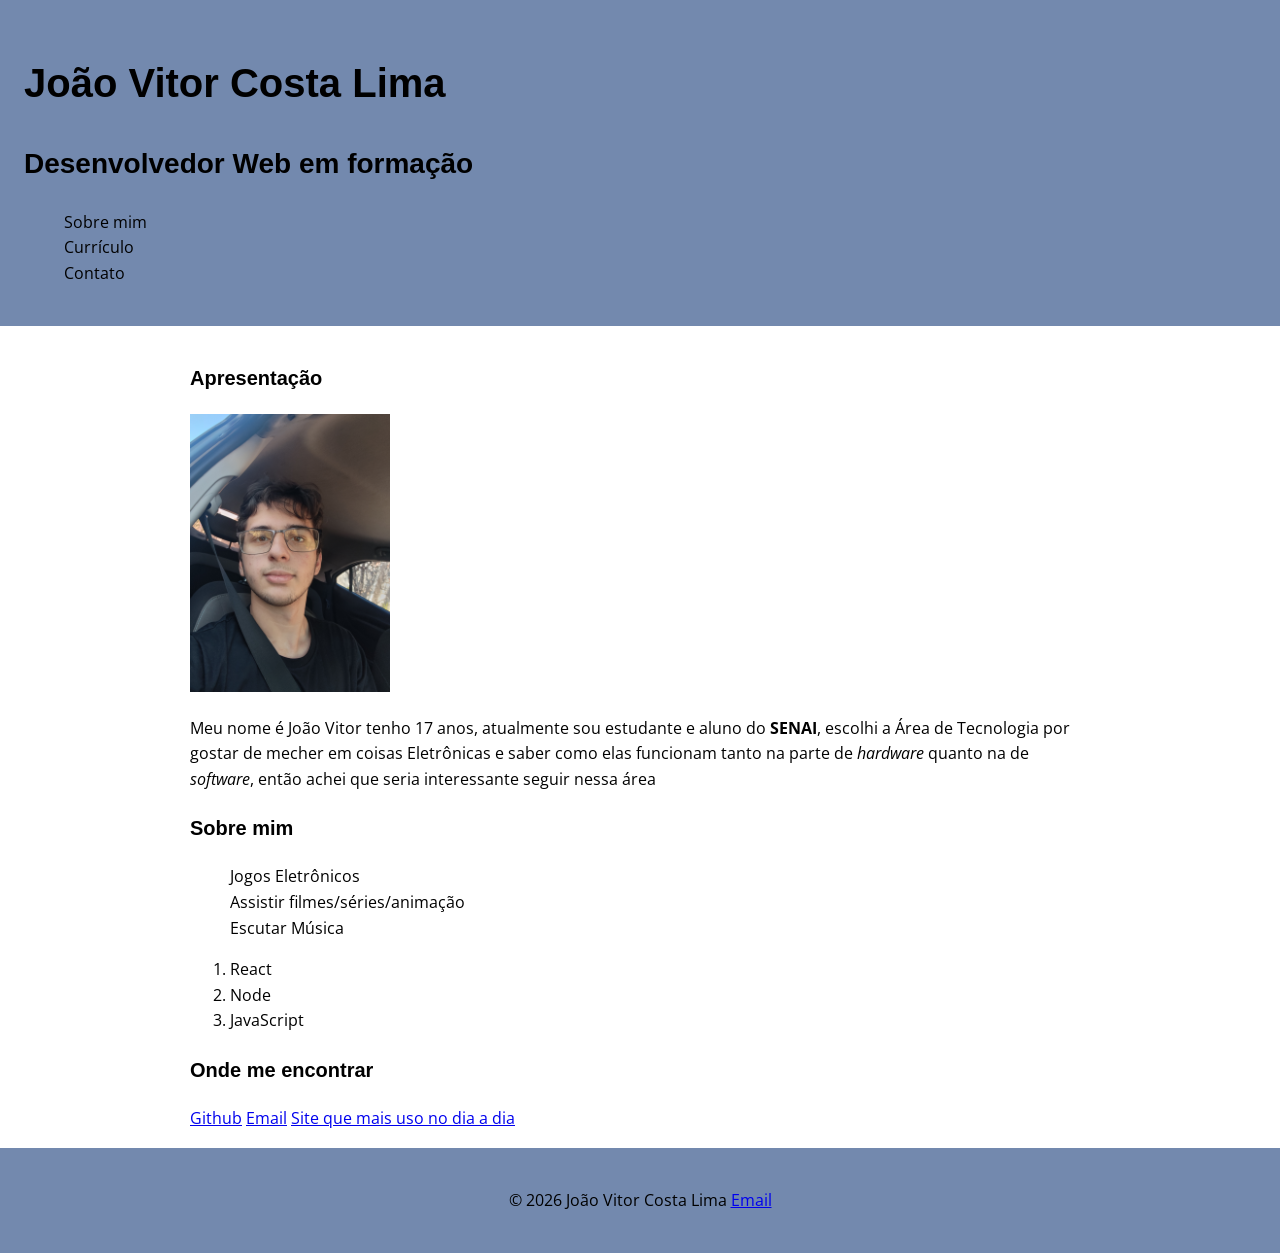
<file: index.html>
<!DOCTYPE html>
<html lang="pt-BR">

<head>
    <meta charset="UTF-8">
    <meta name="viewport" content="width=device-width, initial-scale=1.0">
    <title>Sobre mim | João Vitor</title>
    <link rel="preconnect" href="https://fonts.googleapis.com">
    <link rel="preconnect" href="https://fonts.gstatic.com" crossorigin>
<link href="https://fonts.googleapis.com/css2?family=Clarity+City:ital,wght@0,100..900;1,100..900&family=Open+Sans:ital,wght@0,300..800;1,300..800&display=swap" rel="stylesheet">
    <link rel="stylesheet" href="/css/style.css">
</head>

<body>
    <header>
        <h1>João Vitor Costa Lima</h1>
        <h2>Desenvolvedor Web em formação</h2>
        <nav>
            <ul>
                <li><a href="index.html">Sobre mim</a></li>
                <li><a href="curriculo.html">Currículo</a></li>
                <li><a href="contato.html">Contato</a></li>
            </ul>
        </nav>
    </header>
    <main>
        <section>
            <h3>Apresentação</h3>
            <img src="img/foto.png" alt="Imagem do João Vitor" width="200">
            <p>Meu nome é João Vitor tenho 17 anos, atualmente sou estudante e aluno do <strong>SENAI</strong>, escolhi
                a Área de Tecnologia por gostar de mecher em coisas Eletrônicas e saber como elas funcionam tanto na
                parte de <em>hardware</em> quanto na de <em>software</em>, então achei que seria interessante seguir
                nessa área</p>
            <h3>Sobre mim</h3>
            <ul>
                <li>Jogos Eletrônicos</li>
                <li>Assistir filmes/séries/animação</li>
                <li>Escutar Música</li>
            </ul>
            <ol>
                <li>React</li>
                <li>Node</li>
                <li>JavaScript</li>
            </ol>
        </section>
        <section>
            <h3>Onde me encontrar</h3>
            <a href="https://github.com/joaovitorcosta29" target="_blank">Github</a>
            <a href="mailto:joao.v.lima218@aluno.senai.br">Email</a>
            <a href="https://www.youtube.com/">Site que mais uso no dia a dia</a>
        </section>
    </main>
    <footer>
        <p>
            &copy; 2026 João Vitor Costa Lima <a href="mailto:joao.v.lima218@aluno.senai.br">Email</a>
        </p>
    </footer>
</body>

</html>
</file>
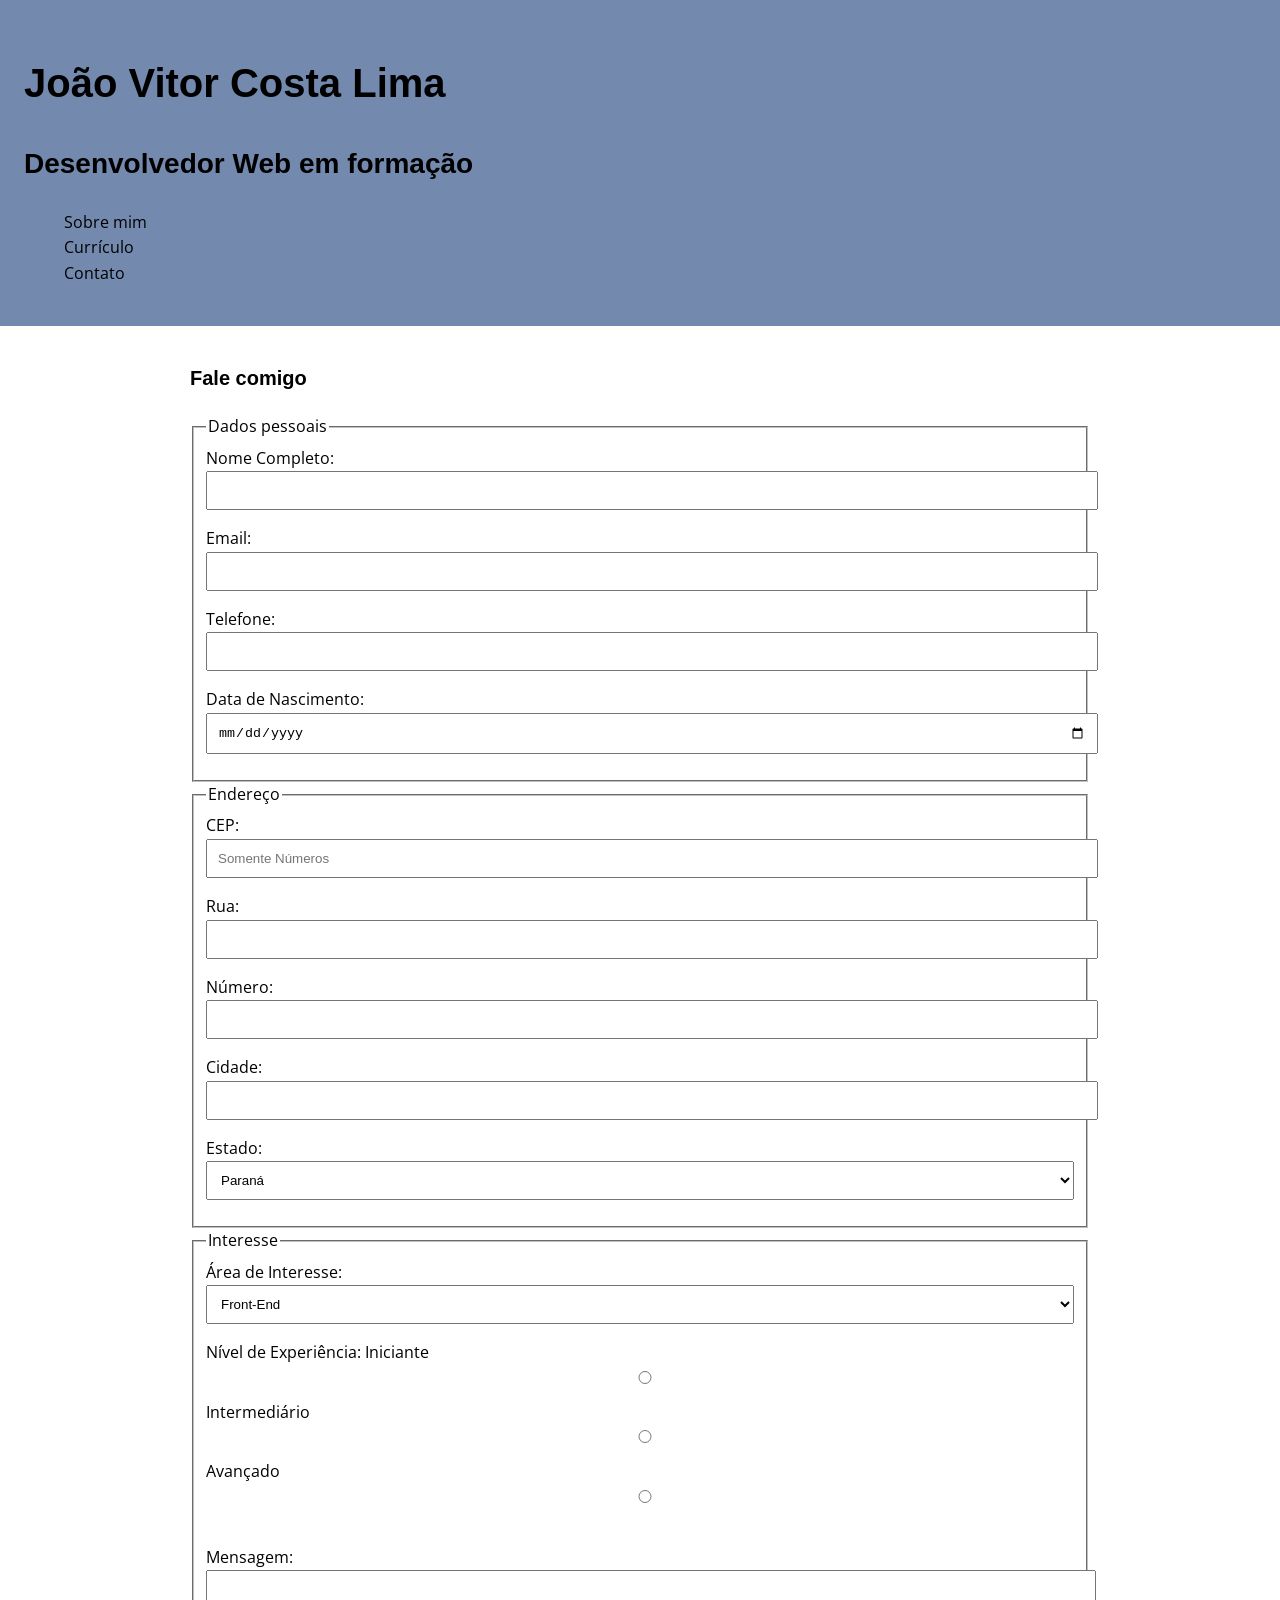
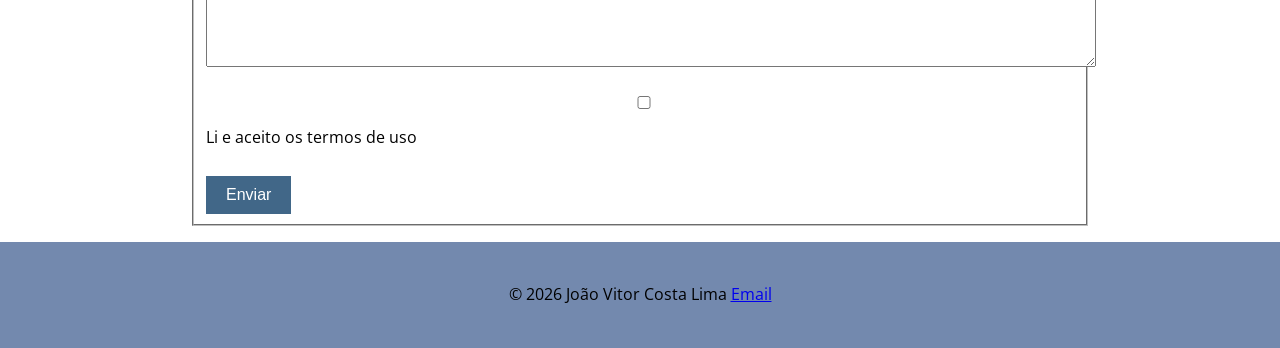
<file: contato.html>
<!DOCTYPE html>
<html lang="en">

<head>
    <meta charset="UTF-8">
    <meta name="viewport" content="width=device-width, initial-scale=1.0">
    <title>Meu Contato</title>
    <link rel="preconnect" href="https://fonts.googleapis.com">
    <link rel="preconnect" href="https://fonts.gstatic.com" crossorigin>
    <link href="https://fonts.googleapis.com/css2?family=Clarity+City:ital,wght@0,100..900;1,100..900&family=Open+Sans:ital,wght@0,300..800;1,300..800&display=swap" rel="stylesheet">
    <link rel="stylesheet" href="/css/style.css">
</head>

<body>
    <header>
        <h1>João Vitor Costa Lima</h1>
        <h2>Desenvolvedor Web em formação</h2>
        <nav>
            <ul>
                <li><a href="index.html">Sobre mim</a></li>
                <li><a href="curriculo.html">Currículo</a></li>
                <li><a href="contato.html">Contato</a></li>
            </ul>
        </nav>
    </header>
    <main>
        <section>
            <h3>Fale comigo</h3>
            <form action="#" method="post">
                <fieldset>
                    <legend>Dados pessoais</legend>
                    <label for="nome">Nome Completo:</label>
                    <input type="text" name="nome" id="nome" required minlength="3"><br>
                    <label for="email">Email:</label>
                    <input type="email" name="email" id="email"><br>
                    <label for="telefone">Telefone:</label>
                    <input type="tel" name="telefone" id="telefone"><br>
                    <label for="Data_de_nascimento">Data de Nascimento:</label>
                    <input type="date" name="Data_de_nascimento" id="Data_de_nascimento"><br>
                </fieldset>
                <fieldset>
                    <legend>Endereço</legend>
                    <label for="cep">CEP:</label>
                    <input type="text" name="cep" id="cep" required pattern="[0-9]{8}" placeholder="Somente Números"><br>
                    <label for="rua">Rua:</label>
                    <input type="text" name="rua" id="rua"><br>
                    <label for="numero">Número:</label>
                    <input type="text" name="numero" id="numero" min="1" max="99999"><br>
                    <label for="cidade">Cidade:</label>
                    <input type="text" name="cidade" id="cidade"><br>
                    <label for="estado">Estado:</label>
                    <select name="estado" id="estado">
                        <option value="PR">Paraná</option>
                        <option value="SP">São Paulo</option>
                        <option value="RJ">Rio de Janeiro</option>
                        <option value="MG">Minas Gerais</option>
                        <option value="ES">Espírito Santo</option>
                    </select>
                </fieldset>
                <fieldset>
                    <legend>Interesse</legend>
                    <label for="Área de Interesse">Área de Interesse:</label>
                    <select name="Área de Interesse" id="Área de Interesse" required>
                        <option value="Front-End">Front-End</option>
                        <option value="Back-End">Back-End</option>
                        <option value="Banco_de_Dados">Banco de Dados</option>
                        <option value="Full-Stack">Full-Stack</option>
                    </select><br>
                    <label for="Nível de Experiência">Nível de Experiência:</label>
                    <label for="Iniciante">Iniciante</label>
                    <input type="radio" name="Nível de Experiência" id="Iniciante">
                    <label for="Intermediário">Intermediário</label>
                    <input type="radio" name="Nível de Experiência" id="Intermediário">
                    <label for="Avançado">Avançado</label>
                    <input type="radio" name="Nível de Experiência" id="Avançado"><br><br>
                    <label for="mensagem">Mensagem:</label><br>
                    <textarea name="mensagem" id="mensagem" rows="5" maxlength="500"></textarea><br>
                    <input type="checkbox" name="aceito" id="aceito" required>
                    <label for="aceito">Li e aceito os termos de uso</label><br><br>
                    <button type="submit">Enviar</button>
                </fieldset>
        </section>
    </main>
    <footer>
        <p>
            &copy; 2026 João Vitor Costa Lima <a href="mailto:joao.v.lima218@aluno.senai.br">Email</a>
        </p>
    </footer>
</body>

</html>
</file>
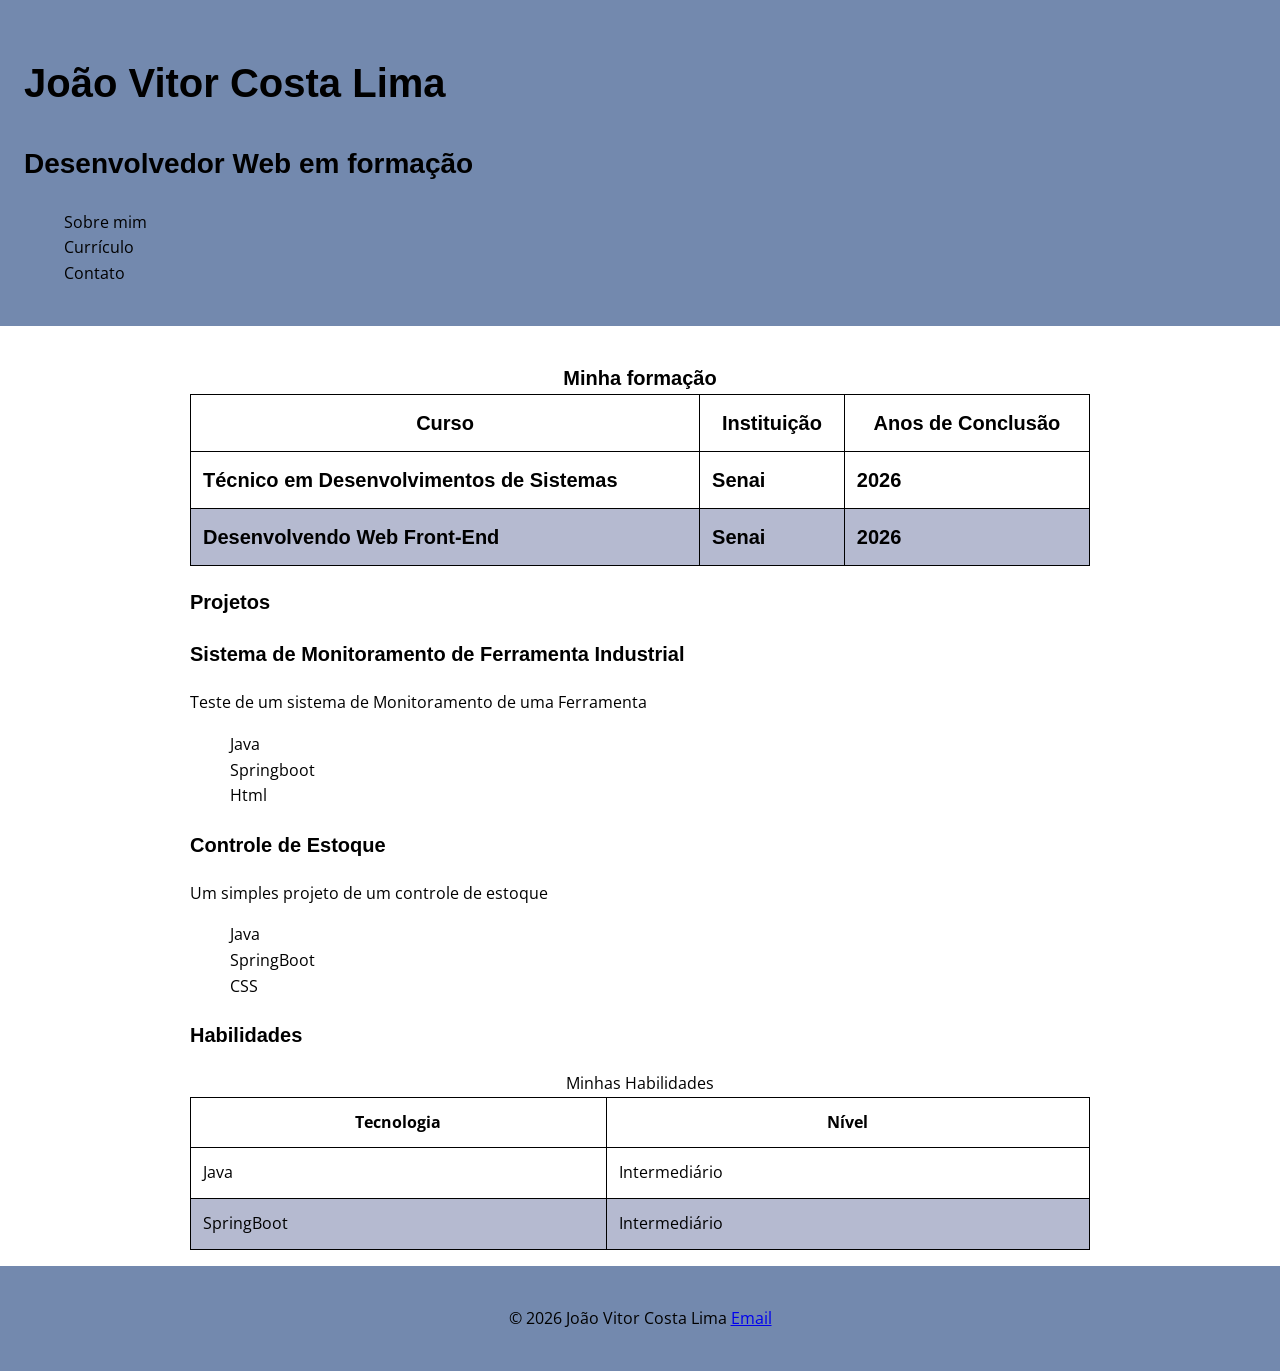
<file: curriculo.html>
<!DOCTYPE html>
<html lang="pt-br">

<head>
    <meta charset="UTF-8">
    <meta name="viewport" content="width=device-width, initial-scale=1.0">
    <title>Meu Currículo</title>
    <link rel="preconnect" href="https://fonts.googleapis.com">
    <link rel="preconnect" href="https://fonts.gstatic.com" crossorigin>
<link href="https://fonts.googleapis.com/css2?family=Clarity+City:ital,wght@0,100..900;1,100..900&family=Open+Sans:ital,wght@0,300..800;1,300..800&display=swap" rel="stylesheet">
    <link rel="stylesheet" href="/css/style.css">
</head>

<body>
    <header>
        <h1>João Vitor Costa Lima</h1>
        <h2>Desenvolvedor Web em formação</h2>
        <nav>
            <ul>
                <li><a href="index.html">Sobre mim</a></li>
                <li><a href="curriculo.html">Currículo</a></li>
                <li><a href="contato.html">Contato</a></li>
            </ul>
        </nav>
    </header>
    <main>
        <section>
            <h3>
                <table>
                    <caption>Minha formação</caption>
                    <thead>
                        <tr>
                            <th>Curso</th>
                            <th>Instituição</th>
                            <th>Anos de Conclusão</th>
                        </tr>
                    </thead>
                    <tbody>
                        <tr>
                            <td>Técnico em Desenvolvimentos de Sistemas</td>
                            <td>Senai</td>
                            <td>2026</td>
                        </tr>
                        <tr>
                            <td>Desenvolvendo Web Front-End</td>
                            <td>Senai</td>
                            <td>2026</td>
                        </tr>
                    </tbody>
                </table>
            </h3>
        </section>
        <section>
            <h3>Projetos</h3>
            <article>
                <h3>Sistema de Monitoramento de Ferramenta Industrial</h3>
                <p>Teste de um sistema de Monitoramento de uma Ferramenta</p>
                <ul>
                    <li>Java</li>
                    <li>Springboot</li>
                    <li>Html</li>
                </ul>
            </article>
            <article>
                <h3>Controle de Estoque</h3>
                <p>Um simples projeto de um controle de estoque</p>
                <ul>
                    <li>Java</li>
                    <li>SpringBoot</li>
                    <li>CSS</li>
                </ul>
            </article>
        </section>
        <section>
            <h3>Habilidades</h3>
            <table>
                <caption>Minhas Habilidades</caption>
                <thead>
                    <tr>
                        <th>Tecnologia</th>
                        <th>Nível</th>
                    </tr>
                </thead>
                <tbody>
                    <tr>
                        <td>Java</td>
                        <td>Intermediário</td>
                    </tr>
                    <tr>
                        <td>SpringBoot</td>
                        <td>Intermediário</td>
                    </tr>
                </tbody>
            </table>
        </section>
    </main>
    <footer>
        <p>
            &copy; 2026 João Vitor Costa Lima <a href="mailto:joao.v.lima218@aluno.senai.br">Email</a>
        </p>
    </footer>
</body>

</html>
</file>
<file: css/style.css>
#81D2C7
#000000
#7389AE
#416788

* {
    box-sizing: border-box;
}

 main {
    width: 900px;
    max-width: 100%;
    margin: 0 auto;
    padding: 16px;

}
body{
    margin: 0;
    font-size: 1rem;
    line-height: 1.6;
    font-family: 'Open Sans', sans-serif;
}
    header {
        background-color: #7389AE;
        color: #000000;
        padding: 24px;
    }

    nav a {
        text-decoration: none;
        color: #000000;
    }

    nav a:hover {
        background-color: #416788;
        padding: 8px 12px;
        border-radius: 6px;
        
    }

    ul{
        list-style: none;
    }

    table {
        width: 100%;
        border-collapse: collapse;
    }
    table, th, td {
        border: 1px solid #000000;
        padding: 12px;
    }
    input {
        width: 100%;
        padding: 10px;
        margin-bottom: 16px;

        outline: none; 
    }
    input :focus{
        border-color: #416788;
    }
    
    select {
        width: 100%;
        padding: 10px;
        margin-bottom: 16px;
    }
    textarea {
        width: 100%;
        padding: 10px;
        margin-bottom: 16px;
    }

    button {
        background-color: #416788;
        color: #ffffff;
        border: none;
        padding: 10px 20px;
        cursor: pointer;
        font-size: 16px;
    }

    .destaque {
        background-color: #ffffff;
        border-left: 4px solid #416788;
        padding: 16px;
    }

    h1{
        font-size: 2.5rem;
        font-family: 'Clarity City', sans-serif;
    }
    h2{
        font-size: 1.75rem;
        font-family: 'Clarity City', sans-serif;
    }
    h3{
        font-size: 1.25rem;
        font-family: 'Clarity City', sans-serif;
    }

    :root {
        --cor-suave: #B5BAD0;
    }
    tbody tr:nth-child(even) {

    background: var(--cor-suave);
    }

    footer {
        background-color: #7389AE;
        color: #000000;
        padding: 24px;
        text-align: center;
    }
</file>
